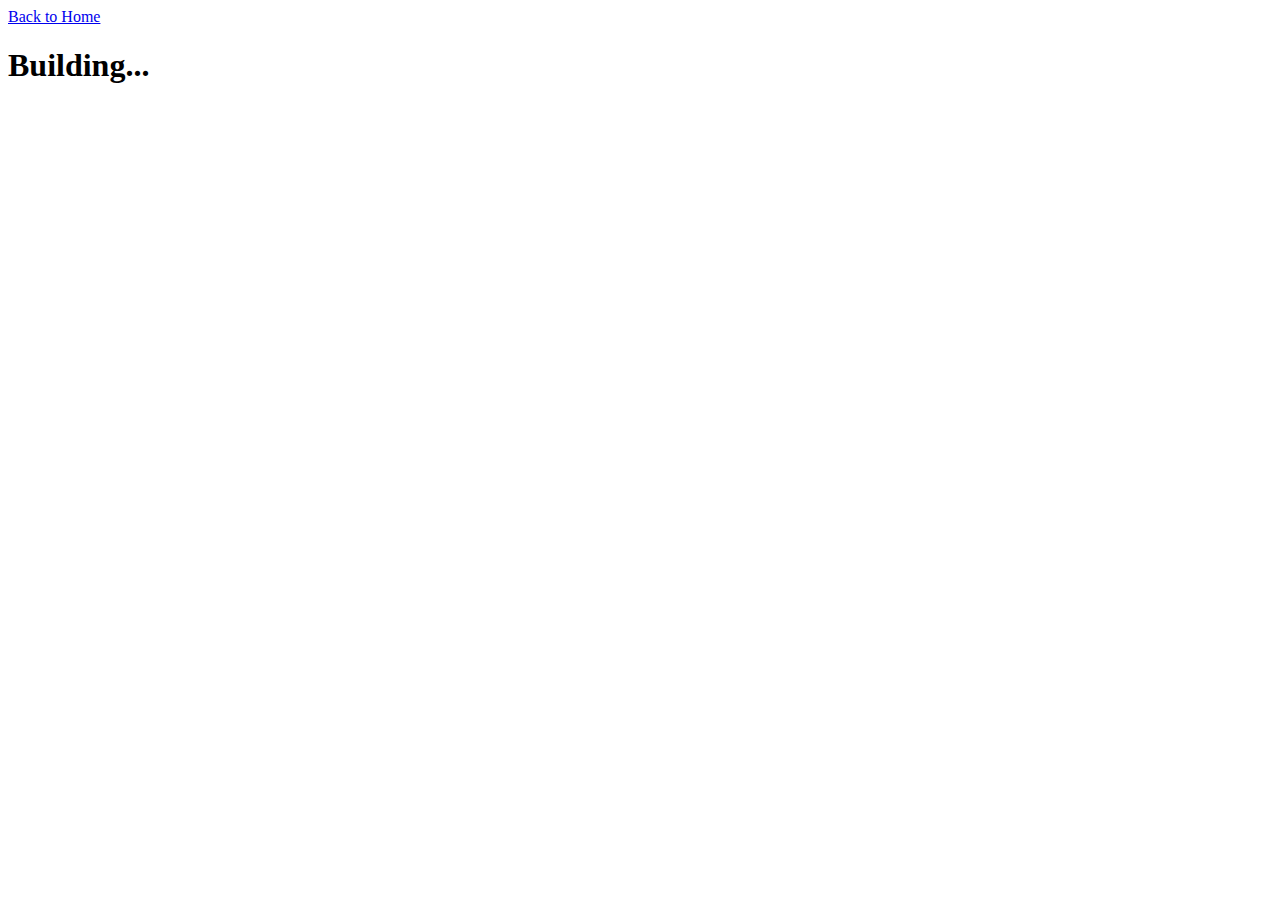
<file: intresting_happenings/intresting_happenings.html>
<!DOCTYPE html>
<html lang="en">
<head>
    <meta charset="UTF-8">
    <meta http-equiv="X-UA-Compatible" content="IE=edge">
    <meta name="viewport" content="width=device-width, initial-scale=1.0">
    <title>advance_maths</title>
</head>
<body>
    <header class="site-header">

        <!-- <a class="site-title" href="../">Debasis's Statistics Notes</a> -->
        <!-- <a class="site-title" >Debasis's Statistics Notes</a> -->
      
        <a class="site-link" href="../index.html">Back to Home</a>
      
        <!-- Html Elements for Search -->
        <!-- <div id="search-container">
        <input class="site-search-box" type="text" autocomplete="off" id="search-input" placeholder="search...">
        <div id="results-container"></div>
        </div> -->
      
      </header>     
    <h1>Building...</h1>
    
</body>
</html>
</file>
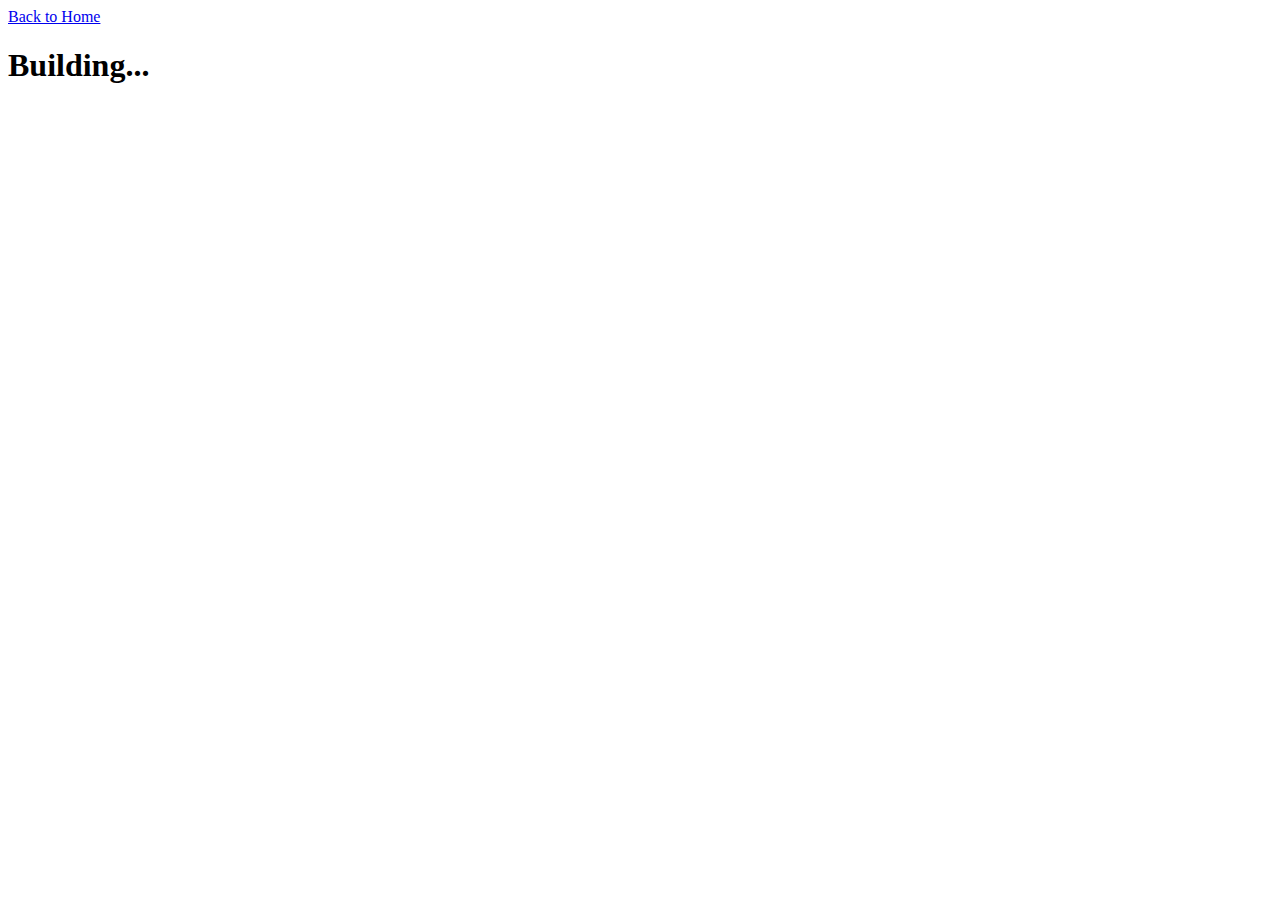
<file: statistics/infrential_statistics.html>
<!DOCTYPE html>
<html lang="en">
<head>
    <meta charset="UTF-8">
    <meta http-equiv="X-UA-Compatible" content="IE=edge">
    <meta name="viewport" content="width=device-width, initial-scale=1.0">
    <title>infrential_statistics</title>
</head>
<body>
    <header class="site-header">

        <!-- <a class="site-title" href="../">Debasis's Statistics Notes</a> -->
        <!-- <a class="site-title" >Debasis's Statistics Notes</a> -->
      
        <a class="site-link" href="../index.html">Back to Home</a>
      
        <!-- Html Elements for Search -->
        <!-- <div id="search-container">
        <input class="site-search-box" type="text" autocomplete="off" id="search-input" placeholder="search...">
        <div id="results-container"></div>
        </div> -->
      
      </header>     
    <h1>Building...</h1>
    
</body>
</html>
</file>
